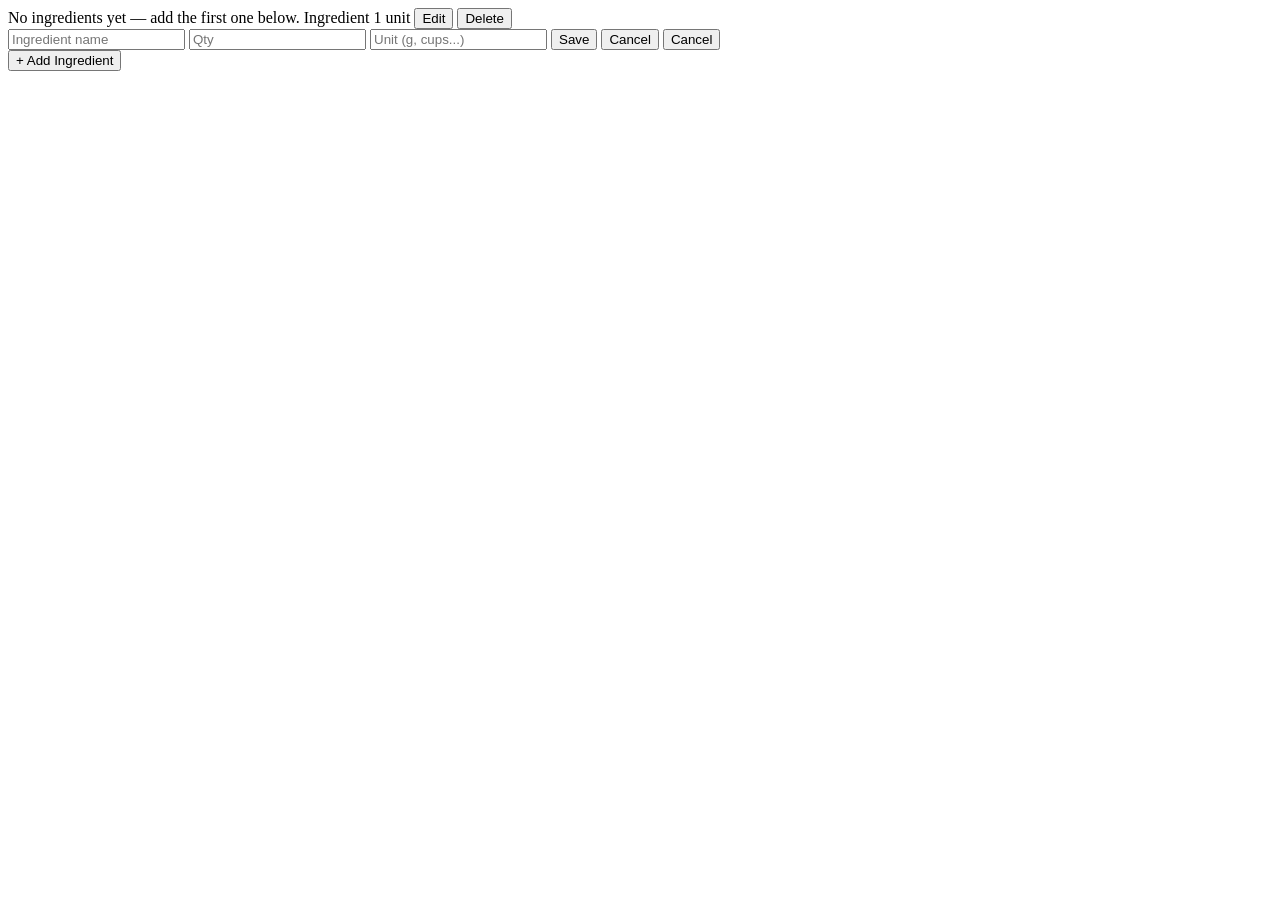
<file: src/main/resources/templates/fragments/ingredient-fragments.html>
<!DOCTYPE html>
<html lang="en" xmlns:th="http://www.thymeleaf.org">
<body>

<th:block th:fragment="list">
    <tr th:if="${#lists.isEmpty(ingredients)}">
        <td colspan="4" class="empty-state">No ingredients yet — add the first one below.</td>
    </tr>
    <th:block th:each="ingredient : ${ingredients}">
        <tr th:replace="~{::row}"></tr>
    </th:block>
</th:block>

<tr th:fragment="row" class="ingredient-row" th:id="'ingredient-' + ${ingredient.id}">
    <td th:text="${ingredient.name}">Ingredient</td>
    <td th:text="${ingredient.quantity}">1</td>
    <td th:text="${ingredient.unit}">unit</td>
    <td class="row-actions">
        <button class="btn btn-small"
                th:hx-get="@{/recipes/{recipeId}/ingredients/{id}/edit(recipeId=${recipeId},id=${ingredient.id})}"
                hx-target="closest .ingredient-row"
                hx-swap="outerHTML">
            Edit
        </button>
        <button class="btn btn-small btn-danger"
                th:hx-delete="@{/recipes/{recipeId}/ingredients/{id}(recipeId=${recipeId},id=${ingredient.id})}"
                hx-target="closest .ingredient-row"
                hx-swap="delete"
                hx-confirm="Delete this ingredient?">
            Delete
        </button>
    </td>
</tr>

<tr th:fragment="form" class="ingredient-row ingredient-form-row"
    th:id="${isNew} ? 'ingredient-form-new' : 'ingredient-' + ${ingredient.id}">
    <td colspan="4">
        <form class="ingredient-form"
              th:hx-post="${isNew} ? @{/recipes/{recipeId}/ingredients(recipeId=${recipeId})} : null"
              th:hx-put="${isNew} ? null : @{/recipes/{recipeId}/ingredients/{id}(recipeId=${recipeId},id=${ingredient.id})}"
              th:hx-target="${isNew} ? '#ingredient-list' : 'closest .ingredient-row'"
              th:hx-swap="${isNew} ? 'innerHTML' : 'outerHTML'">

            <input type="text" name="name" placeholder="Ingredient name" th:value="${ingredient.name}" required maxlength="255" aria-label="Ingredient name"/>
            <input type="number" step="any" name="quantity" placeholder="Qty" th:value="${ingredient.quantity}" aria-label="Ingredient quantity"/>
            <input type="text" name="unit" placeholder="Unit (g, cups...)" th:value="${ingredient.unit}" maxlength="50" aria-label="Ingredient unit"/>

            <button type="submit" class="btn btn-small btn-primary" th:text="${isNew} ? 'Add' : 'Save'">Save</button>

            <button type="button" class="btn btn-small" th:if="${isNew}"
                    th:hx-get="@{/recipes/{recipeId}/ingredients/new-button(recipeId=${recipeId})}"
                    hx-target="#ingredient-form-container"
                    hx-swap="innerHTML">
                Cancel
            </button>
            <button type="button" class="btn btn-small" th:unless="${isNew}"
                    th:hx-get="@{/recipes/{recipeId}/ingredients/{id}/row(recipeId=${recipeId},id=${ingredient.id})}"
                    hx-target="closest .ingredient-row"
                    hx-swap="outerHTML">
                Cancel
            </button>
        </form>
    </td>
</tr>

<button th:fragment="newButton" class="btn btn-primary"
        th:hx-get="@{/recipes/{recipeId}/ingredients/new(recipeId=${recipeId})}"
        hx-target="#ingredient-form-container"
        hx-swap="innerHTML">
    + Add Ingredient
</button>

</body>
</html>
</file>
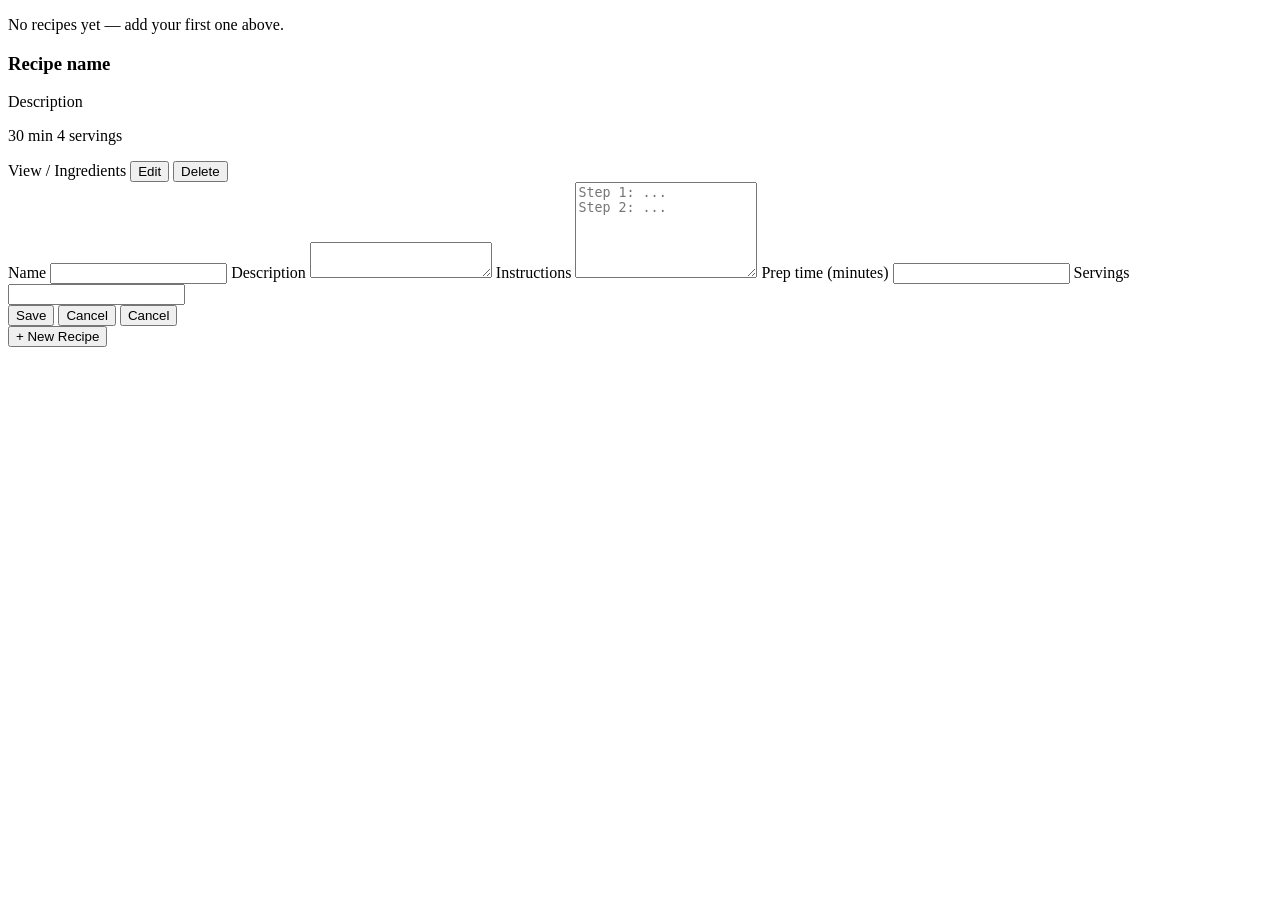
<file: src/main/resources/templates/fragments/recipe-fragments.html>
<!DOCTYPE html>
<html lang="en" xmlns:th="http://www.thymeleaf.org">
<body>

<th:block th:fragment="list">
    <p th:if="${#lists.isEmpty(recipes)}" class="empty-state">
        No recipes yet — add your first one above.
    </p>
    <th:block th:each="recipe : ${recipes}">
        <div th:replace="~{::card}"></div>
    </th:block>
</th:block>

<div th:fragment="card" class="recipe-card" th:id="'recipe-' + ${recipe.id}">
    <h3 th:text="${recipe.name}">Recipe name</h3>
    <p class="recipe-description" th:text="${recipe.description}">Description</p>
    <p class="recipe-meta">
        <span th:if="${recipe.prepTimeMinutes}" th:text="${recipe.prepTimeMinutes} + ' min'">30 min</span>
        <span th:if="${recipe.servings}" th:text="${recipe.servings} + ' servings'">4 servings</span>
    </p>
    <div class="card-actions">
        <a class="btn btn-link" th:href="@{/recipes/{id}(id=${recipe.id})}">View / Ingredients</a>
        <button class="btn btn-small"
                th:hx-get="@{/recipes/{id}/edit(id=${recipe.id})}"
                hx-target="closest .recipe-card"
                hx-swap="outerHTML">
            Edit
        </button>
        <button class="btn btn-small btn-danger"
                th:hx-delete="@{/recipes/{id}(id=${recipe.id})}"
                hx-target="closest .recipe-card"
                hx-swap="delete"
                hx-confirm="Delete this recipe and all its ingredients?">
            Delete
        </button>
    </div>
</div>

<form th:fragment="form"
      class="recipe-card recipe-form"
      th:id="${isNew} ? 'recipe-form-new' : 'recipe-' + ${recipe.id}"
      th:hx-post="${isNew} ? @{/recipes} : null"
      th:hx-put="${isNew} ? null : @{/recipes/{id}(id=${recipe.id})}"
      th:hx-target="${isNew} ? '#recipe-list' : 'this'"
      th:hx-swap="${isNew} ? 'innerHTML' : 'outerHTML'">

    <label>
        Name
        <input type="text" name="name" th:value="${recipe.name}" required maxlength="255"/>
    </label>
    <label>
        Description
        <textarea name="description" rows="2" th:text="${recipe.description}"></textarea>
    </label>
    <label>
        Instructions
        <textarea name="instructions" rows="6" placeholder="Step 1: ...&#10;Step 2: ..." th:text="${recipe.instructions}"></textarea>
    </label>
    <label>
        Prep time (minutes)
        <input type="number" name="prepTimeMinutes" min="0" th:value="${recipe.prepTimeMinutes}"/>
    </label>
    <label>
        Servings
        <input type="number" name="servings" min="1" th:value="${recipe.servings}"/>
    </label>

    <div class="form-actions">
        <button type="submit" class="btn btn-primary" th:text="${isNew} ? 'Create' : 'Save'">Save</button>

        <button type="button" class="btn btn-small" th:if="${isNew}"
                hx-get="/recipes/new-button"
                hx-target="#recipe-form-container"
                hx-swap="innerHTML">
            Cancel
        </button>
        <button type="button" class="btn btn-small" th:unless="${isNew}"
                th:hx-get="@{/recipes/{id}/card(id=${recipe.id})}"
                hx-target="closest .recipe-card"
                hx-swap="outerHTML">
            Cancel
        </button>
    </div>
</form>

<button th:fragment="newButton" class="btn btn-primary"
        hx-get="/recipes/new"
        hx-target="#recipe-form-container"
        hx-swap="innerHTML">
    + New Recipe
</button>

</body>
</html>
</file>
